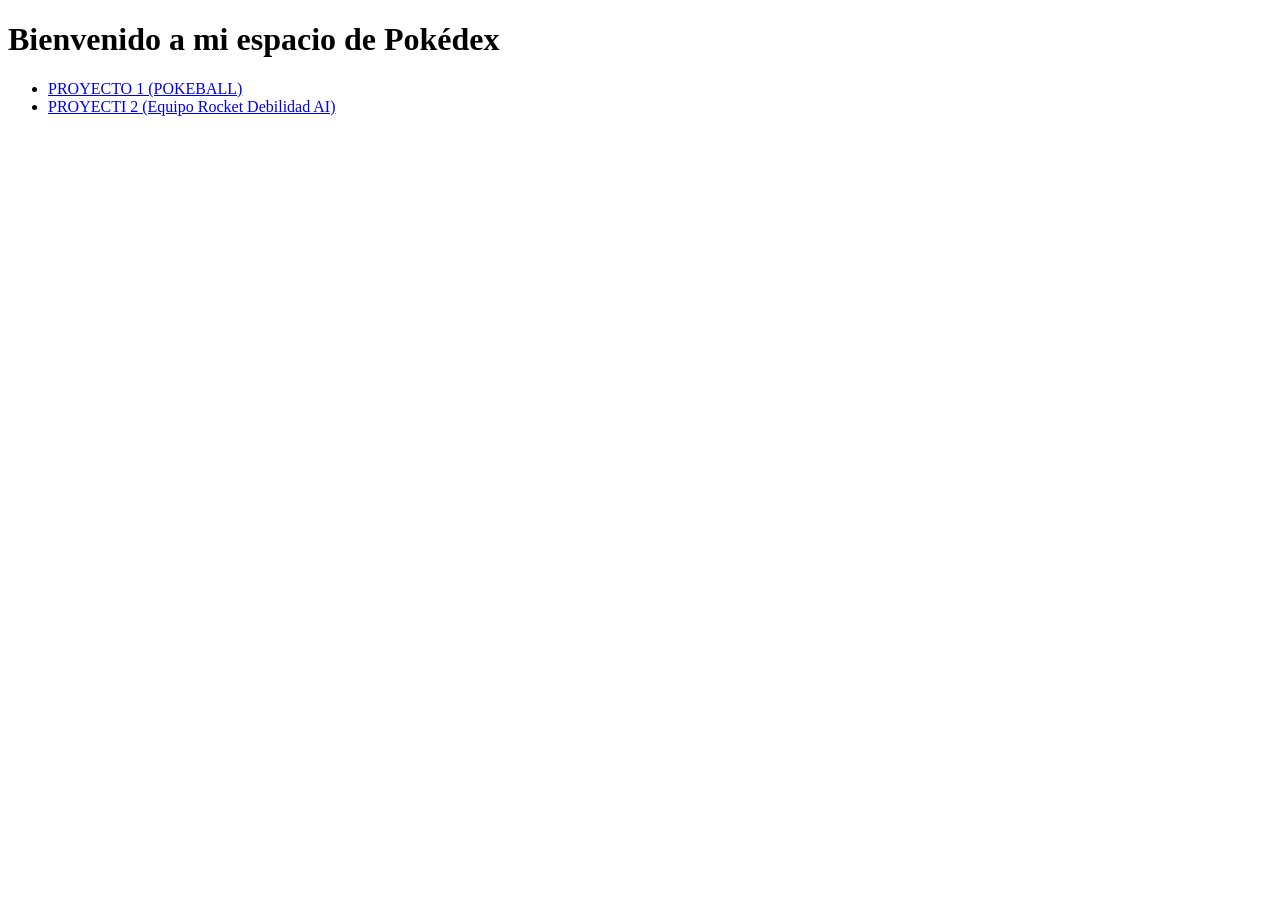
<file: index.html>
<!DOCTYPE html>
<html lang="es">
<head>
    <meta charset="UTF-8">
    <title>Mis Pokédex</title>
</head>
<body>
    <h1>Bienvenido a mi espacio de Pokédex</h1>
    <ul>
        <li><a href="./APIPokemonKey/APIPokemonKey/"> PROYECTO 1 (POKEBALL)</a></li>
        <li><a href="./APIPokemonKey-EquipoRocketDebilidad/">PROYECTI 2 (Equipo Rocket Debilidad AI)</a></li>
    </ul>
</body>
</html>
</file>
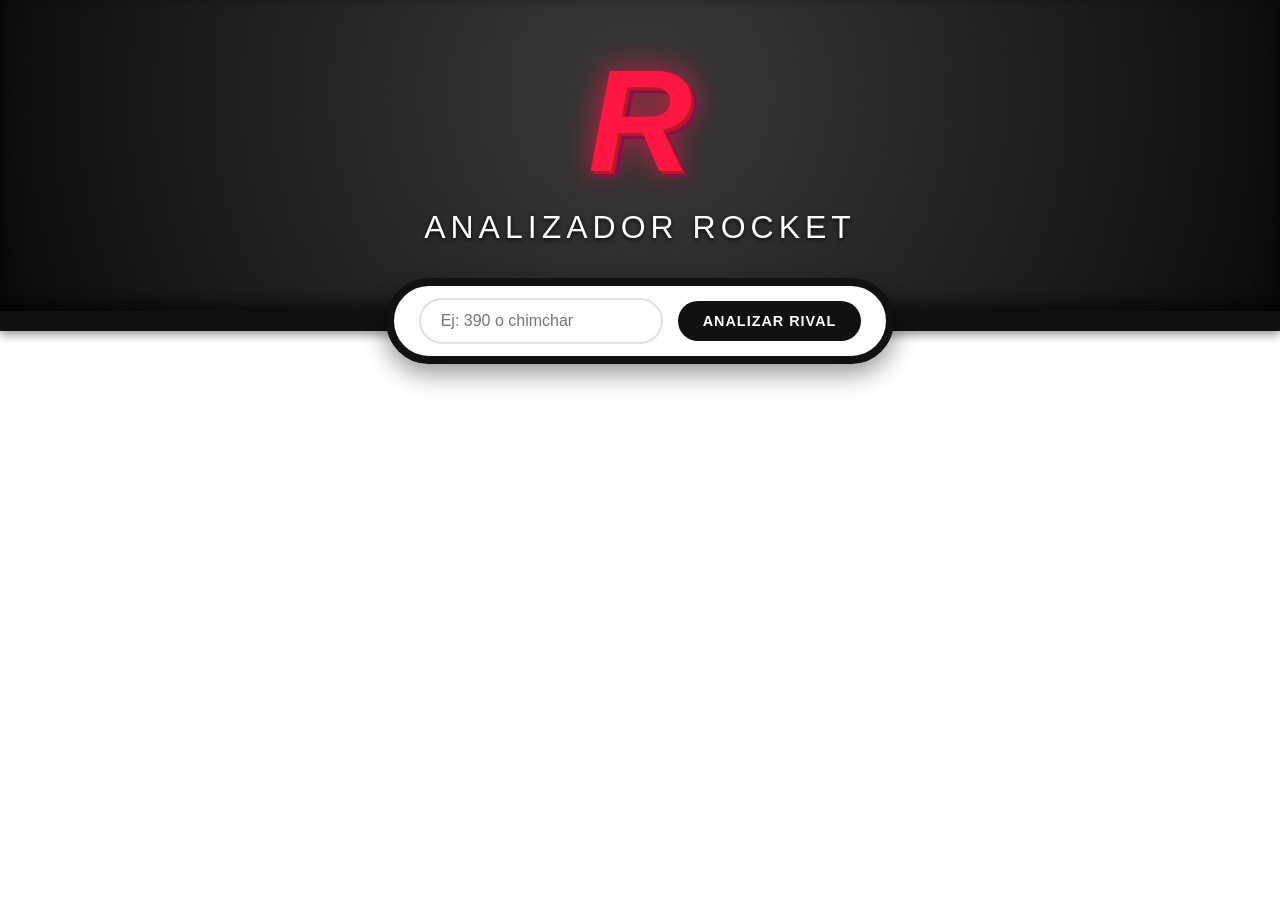
<file: APIPokemonKey-EquipoRocketDebilidad/index.html>
<!DOCTYPE html>
<html lang="es">
<head>
    <meta charset="UTF-8">
    <title>Analizador Rocket - Analizador de Debilidades</title>
    <link rel="stylesheet" type="text/css" href="estilos.css" />
    <script src="scripts.js" defer></script>
</head>
<body>

    <header class="pokeball-top">
        <div class="rocket-brand">
            <span class="rocket-logo" onclick="toggleIntelModal(true)" title="Acceder a archivos secretos">R</span>
            <h1>Analizador Rocket</h1>
        </div>
    </header>

    <div class="pokeball-belt">
        <div class="pokeball-button">
            <input type="text" id="pokemon_id" placeholder="Ej: 390 o chimchar" />
            <button onclick="analizarEnemigo()">Analizar Rival</button>
        </div>
    </div>

    <div id="intel-modal" class="modal-overlay" onclick="cerrarModalExterno(event)">
        <section class="rocket-intel">
            <button class="close-modal-btn" onclick="toggleIntelModal(false)">×</button>
            
            <h3>▲ REPORTE TÁCTICO DE FRECUENCIAS ALTERNATIVAS ▲</h3>
            <p>
                Las lecturas estándar terminan en el ID 1025. Las formas regionales y mutaciones especiales se interceptan forzando el radar a partir de la frecuencia <strong>10001</strong>.
            </p>
            <div class="intel-shortcuts">
                <button onclick="cargarAccesoRapido('10091')">Rattata Alola (#10091)</button>
                <button onclick="cargarAccesoRapido('10141')">Meowth Alola (#10141)</button>
                <button onclick="cargarAccesoRapido('greninja-ash')">Greninja-Ash</button>
            </div>
        </section>
    </div>

    <main class="pokeball-bottom">
        <div id="container"></div>
    </main>

</body>
</html>
</file>
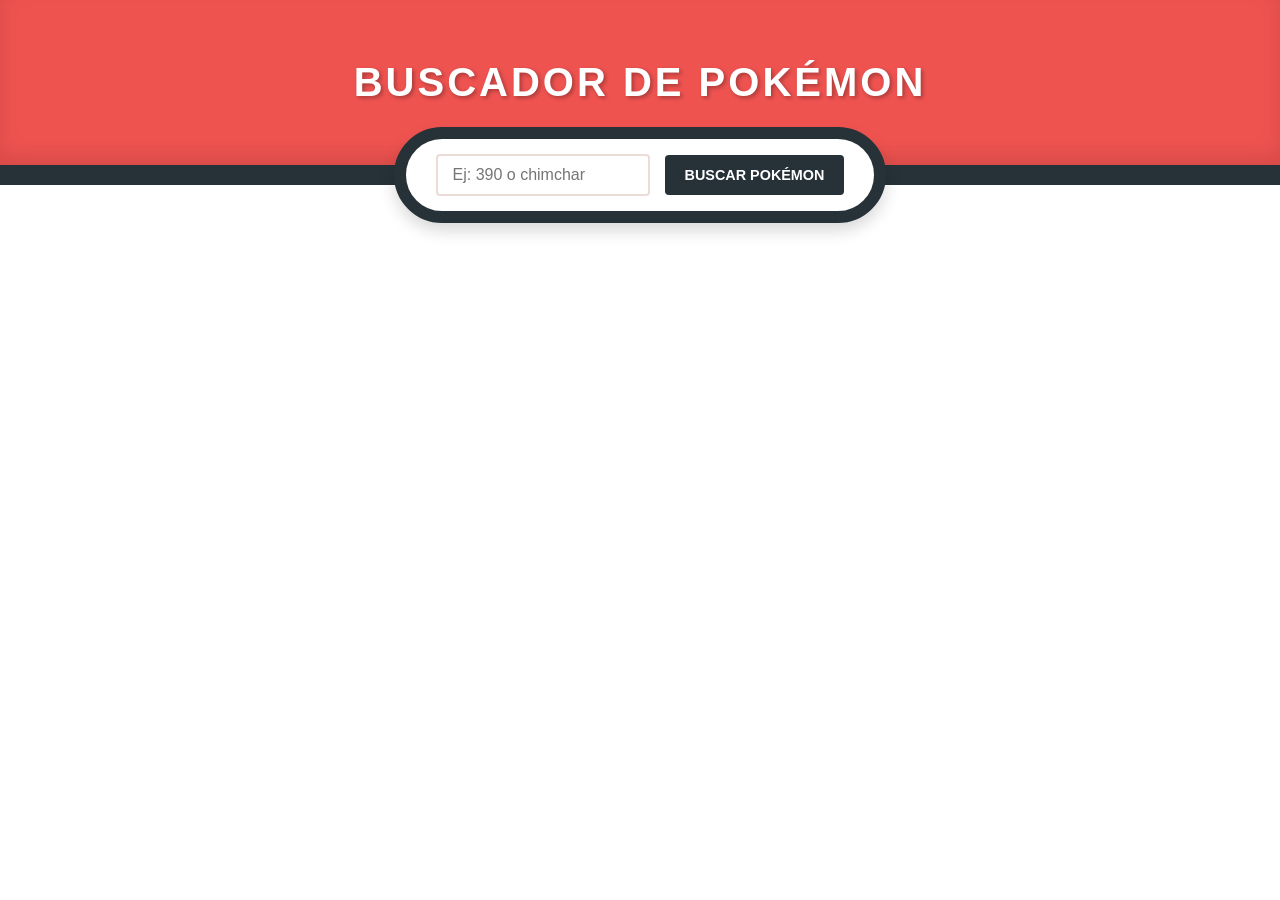
<file: APIPokemonKey/APIPokemonKey/index.html>
<!DOCTYPE html>
<html lang="es">
<head>
    <meta charset="UTF-8">
    <title>Buscador de Pokémon</title>
    <link rel="stylesheet" type="text/css" href="estilos.css" />
    <script src="scripts.js" defer></script>
</head>
<body>

    <header class="pokeball-top">
        <h1>Buscador de Pokémon</h1>
    </header>

    <div class="pokeball-belt">
        <div class="pokeball-button">
            <input type="text" id="pokemon_id" placeholder="Ej: 390 o chimchar" />
            <button onclick="cargar_datos()">Buscar Pokémon</button>
        </div>
    </div>

    <main class="pokeball-bottom">
        <div id="container"></div>
    </main>

</body>
</html>
</file>
<file: APIPokemonKey-EquipoRocketDebilidad/estilos.css>
body {
    font-family: 'Segoe UI', Arial, sans-serif;
    margin: 0;
    padding: 0;
    background-color: #f5f5f5; 
    display: flex;
    flex-direction: column;
    min-height: 100vh;
}

.pokeball-top {
    background: radial-gradient(circle at 50% 30%, #3a3a3a 0%, #1a1a1a 70%, #0a0a0a 100%);
    padding: 50px 20px 65px 20px;
    text-align: center;
    box-shadow: inset 0 -8px 20px rgba(0, 0, 0, 0.6);
    position: relative;
}

.rocket-brand {
    display: flex;
    flex-direction: column;
    align-items: center;
    gap: 5px;
}

.rocket-logo {
    font-size: 9rem !important; 
    font-weight: 900 !important;
    font-family: 'Arial Black', Impact, sans-serif !important;
    color: #ff1744 !important; 
    font-style: italic !important; 
    line-height: 1 !important;
    margin: 0 auto !important;
    padding: 0 !important;
    display: block !important;
    cursor: pointer;
    transition: transform 0.2s ease, text-shadow 0.2s ease;
    text-shadow: 
        3px 3px 0px #b71c1c, 
        6px 6px 0px #880e4f, 
        0px 0px 30px rgba(255, 23, 68, 0.8) !important;
}

.rocket-logo:hover {
    transform: scale(1.05);
    text-shadow: 
        3px 3px 0px #b71c1c, 
        6px 6px 0px #880e4f, 
        0px 0px 45px rgba(255, 23, 68, 1) !important;
}

.pokeball-top h1 {
    color: #ffffff;
    font-size: 2rem;
    margin: 10px 0 0 0;
    text-transform: uppercase;
    letter-spacing: 5px;
    font-weight: 300;
    text-shadow: 0px 2px 4px rgba(0, 0, 0, 0.8);
}

.pokeball-belt {
    background-color: #111111; 
    height: 20px;
    position: relative;
    display: flex;
    justify-content: center;
    align-items: center;
    z-index: 10;
    box-shadow: 0 4px 10px rgba(0, 0, 0, 0.4);
}

.pokeball-button {
    background-color: #ffffff;
    border: 8px solid #111111;
    border-radius: 50px;
    padding: 12px 25px;
    position: absolute;
    display: flex;
    gap: 15px;
    align-items: center;
    box-shadow: 0 10px 25px rgba(0, 0, 0, 0.4);
}

.pokeball-button input {
    padding: 12px 20px;
    font-size: 1rem;
    border: 2px solid #e0e0e0;
    border-radius: 30px; 
    outline: none;
    width: 200px;
    font-weight: 500;
    transition: all 0.3s ease;
}

.pokeball-button input:focus {
    border-color: #ff1744;
    box-shadow: 0 0 10px rgba(255, 23, 68, 0.2);
}

.pokeball-button button {
    background-color: #111111;
    color: #ffffff;
    border: none;
    padding: 12px 25px;
    font-size: 0.9rem;
    font-weight: bold;
    text-transform: uppercase;
    border-radius: 30px;
    cursor: pointer;
    letter-spacing: 1px;
    transition: all 0.3s ease;
}

.pokeball-button button:hover {
    background-color: #ff1744;
    box-shadow: 0 0 15px rgba(255, 23, 68, 0.5);
}

.pokeball-button button:active {
    transform: scale(0.95);
}

.modal-overlay {
    position: fixed;
    top: 0;
    left: 0;
    width: 100vw;
    height: 100vh;
    background-color: rgba(0, 0, 0, 0.75); 
    display: flex;
    justify-content: center;
    align-items: center;
    z-index: 1000; 
    opacity: 0;
    pointer-events: none;
    transition: opacity 0.3s ease;
}

.modal-visible {
    opacity: 1;
    pointer-events: auto;
}

.rocket-intel {
    max-width: 600px;
    width: 90%;
    background-color: #1e1e1e;
    border-left: 5px solid #ff1744;
    padding: 25px 20px;
    border-radius: 6px;
    box-shadow: 0 10px 30px rgba(0, 0, 0, 0.5);
    text-align: center;
    color: #e0e0e0;
    position: relative; 
}

.close-modal-btn {
    position: absolute;
    top: 10px;
    right: 15px;
    background: none;
    border: none;
    color: #9e9e9e;
    font-size: 2rem;
    cursor: pointer;
    line-height: 1;
    transition: color 0.2s ease;
}

.close-modal-btn:hover {
    color: #ff1744;
}

.rocket-intel h3 {
    margin: 5px 0 12px 0;
    font-size: 0.9rem;
    letter-spacing: 2px;
    color: #ff1744;
}

.rocket-intel p {
    margin: 0 0 20px 0;
    font-size: 0.85rem;
    line-height: 1.5;
    color: #b0b0b0;
}

.intel-shortcuts {
    display: flex;
    justify-content: center;
    gap: 10px;
    flex-wrap: wrap;
}

.intel-shortcuts button {
    background-color: #2a2a2a;
    border: 1px solid #444;
    color: #ff1744;
    padding: 8px 14px;
    font-size: 0.75rem;
    font-weight: bold;
    border-radius: 4px;
    cursor: pointer;
    transition: all 0.2s ease;
}

.intel-shortcuts button:hover {
    background-color: #ff1744;
    color: white;
    border-color: #ff1744;
}

.pokeball-bottom {
    background-color: #ffffff;
    flex: 1;
    padding-top: 100px; 
    padding-bottom: 50px;
}

#container {
    max-width: 1200px;
    margin: 0 auto;
    padding: 0 20px;
    display: flex;
    flex-wrap: wrap;
    gap: 30px;
    justify-content: center;
}

.pokemon-card {
    background-color: #ffffff;
    border: 2px solid #e0e0e0;
    border-radius: 12px;
    width: 240px; 
    padding: 30px 20px 15px 20px;
    text-align: center;
    box-shadow: 0 4px 15px rgba(0, 0, 0, 0.05);
    position: relative;
    transition: all 0.3s cubic-bezier(0.25, 0.8, 0.25, 1);
}

.pokemon-card:hover {
    transform: translateY(-8px);
    border-color: #ff1744;
    box-shadow: 0 12px 24px rgba(255, 23, 68, 0.15);
}

.pokemon-card h1 {
    font-size: 1.5rem;
    color: #212121;
    margin: 5px 0 10px 0;
    text-transform: capitalize;
    letter-spacing: 0.5px; 
}

.pokemon-card img {
    width: 140px;
    height: 140px;
    object-fit: contain;
    filter: drop-shadow(0px 4px 6px rgba(0, 0, 0, 0.1));
    margin-bottom: 10px;
}

.card-footer-data {
    display: flex;
    justify-content: space-between;
    align-items: center;
    margin-top: 15px;
    border-top: 1px solid #f0f0f0;
    padding-top: 10px;
}

.pokemon-region {
    font-size: 0.8rem;
    font-weight: 700;
    color: #555555;
    text-transform: uppercase;
    letter-spacing: 0.5px;
}

.pokemon-number-static {
    font-size: 0.9rem;
    font-weight: 800;
    color: #9e9e9e;
    font-style: italic;
}

.badge-analisis {
    background-color: #212121;
    color: #ffffff;
    font-size: 0.7rem;
    font-weight: bold;
    padding: 4px 12px;
    border-radius: 20px;
    position: absolute;
    top: -11px;
    left: 50%;
    transform: translateX(-50%);
    box-shadow: 0 2px 5px rgba(0,0,0,0.2);
    letter-spacing: 1px;
}

.seccion-debilidades {
    margin-top: 15px;
    border-top: 1px dashed #e0e0e0;
    padding-top: 10px;
    text-align: center;
}

.seccion-debilidades h3 {
    font-size: 0.85rem;
    margin: 0 0 8px 0;
    color: #616161;
    text-transform: uppercase;
    letter-spacing: 0.5px;
}

.tipo-badge {
    display: inline-block;
    font-size: 0.75rem;
    font-weight: bold;
    color: white;
    padding: 4px 8px;
    margin: 3px;
    border-radius: 6px;
    text-transform: uppercase;
    box-shadow: 0 2px 4px rgba(0,0,0,0.1);
}

.fire { background-color: #ff9800; }
.water { background-color: #2196f3; }
.grass { background-color: #4caf50; }
.electric { background-color: #ffeb3b; color: #333 !important; }
.ice { background-color: #00bcd4; }
.fighting { background-color: #e51c23; }
.poison { background-color: #9c27b0; }
.ground { background-color: #8d6e63; }
.flying { background-color: #90caf9; color: #333 !important; }
.psychic { background-color: #e91e63; }
.bug { background-color: #8bc34a; }
.rock { background-color: #bcaaa4; color: #333 !important; }
.ghost { background-color: #673ab7; }
.dragon { background-color: #3f51b5; }
.steel { background-color: #78909c; }
.fairy { background-color: #f48fb1; }
.dark { background-color: #424242; }
.normal { background-color: #a1887f; }
</file>
<file: APIPokemonKey/APIPokemonKey/estilos.css>
body {
    font-family: 'Segoe UI', Arial, sans-serif;
    margin: 0;
    padding: 0;
    background-color: #fcfbfa; 
    display: flex;
    flex-direction: column;
    min-height: 100vh;
}

.pokeball-top {
    background-color: #ef5350; 
    padding: 60px 20px;
    text-align: center;
    box-shadow: inset 0 -10px 20px rgba(0, 0, 0, 0.1);
}

.pokeball-top h1 {
    color: #ffffff;
    font-size: 2.5rem;
    margin: 0;
    text-transform: uppercase;
    letter-spacing: 3px;
    text-shadow: 2px 2px 4px rgba(0, 0, 0, 0.3);
}

.pokeball-belt {
    background-color: #263238; 
    height: 20px;
    position: relative;
    display: flex;
    justify-content: center;
    align-items: center;
    z-index: 10;
}

.pokeball-button {
    background-color: #ffffff;
    border: 12px solid #263238;
    border-radius: 50px;
    padding: 15px 30px;
    position: absolute;
    display: flex;
    gap: 15px;
    align-items: center;
    box-shadow: 0 8px 16px rgba(0, 0, 0, 0.15);
}

.pokeball-button input {
    padding: 10px 15px;
    font-size: 1rem;
    border: 2px solid #ebdcd7;
    border-radius: 4px;
    outline: none;
    width: 180px;
    transition: border-color 0.2s;
}

.pokeball-button input:focus {
    border-color: #ef5350;
}

.pokeball-button button {
    background-color: #263238;
    color: #ffffff;
    border: none;
    padding: 12px 20px;
    font-size: 0.9rem;
    font-weight: bold;
    text-transform: uppercase;
    border-radius: 4px;
    cursor: pointer;
    transition: background-color 0.2s, transform 0.1s;
}

.pokeball-button button:hover {
    background-color: #ef5350;
}

.pokeball-button button:active {
    transform: scale(0.95);
}

.pokeball-bottom {
    background-color: #ffffff;
    flex: 1;
    padding-top: 80px; 
    padding-bottom: 40px;
}

#container {
    max-width: 1200px;
    margin: 0 auto;
    padding: 0 20px;
    display: flex;
    flex-wrap: wrap;
    gap: 25px;
    justify-content: center;
}

.pokemon-card {
    background-color: #ffffff;
    border: 2px solid #ebdcd7;
    border-radius: 8px;
    width: 200px;
    padding: 20px;
    text-align: center;
    box-shadow: 0 4px 10px rgba(0, 0, 0, 0.05);
    position: relative;
    transition: transform 0.2s, box-shadow 0.2s;
}

.pokemon-card:hover {
    transform: translateY(-5px);
    box-shadow: 0 8px 20px rgba(0, 0, 0, 0.12);
}

.pokemon-card h1 {
    font-size: 1.2rem;
    color: #333333;
    margin: 0 0 10px 0;
    text-transform: capitalize; 
}

.pokemon-card img {
    width: 120px;
    height: 120px;
    object-fit: contain;
}

.pokemon-number {
    position: absolute;
    bottom: 10px;
    right: 15px;
    font-size: 0.85rem;
    font-weight: bold;
    color: #8c7e7a;
    font-style: italic;
}
</file>
